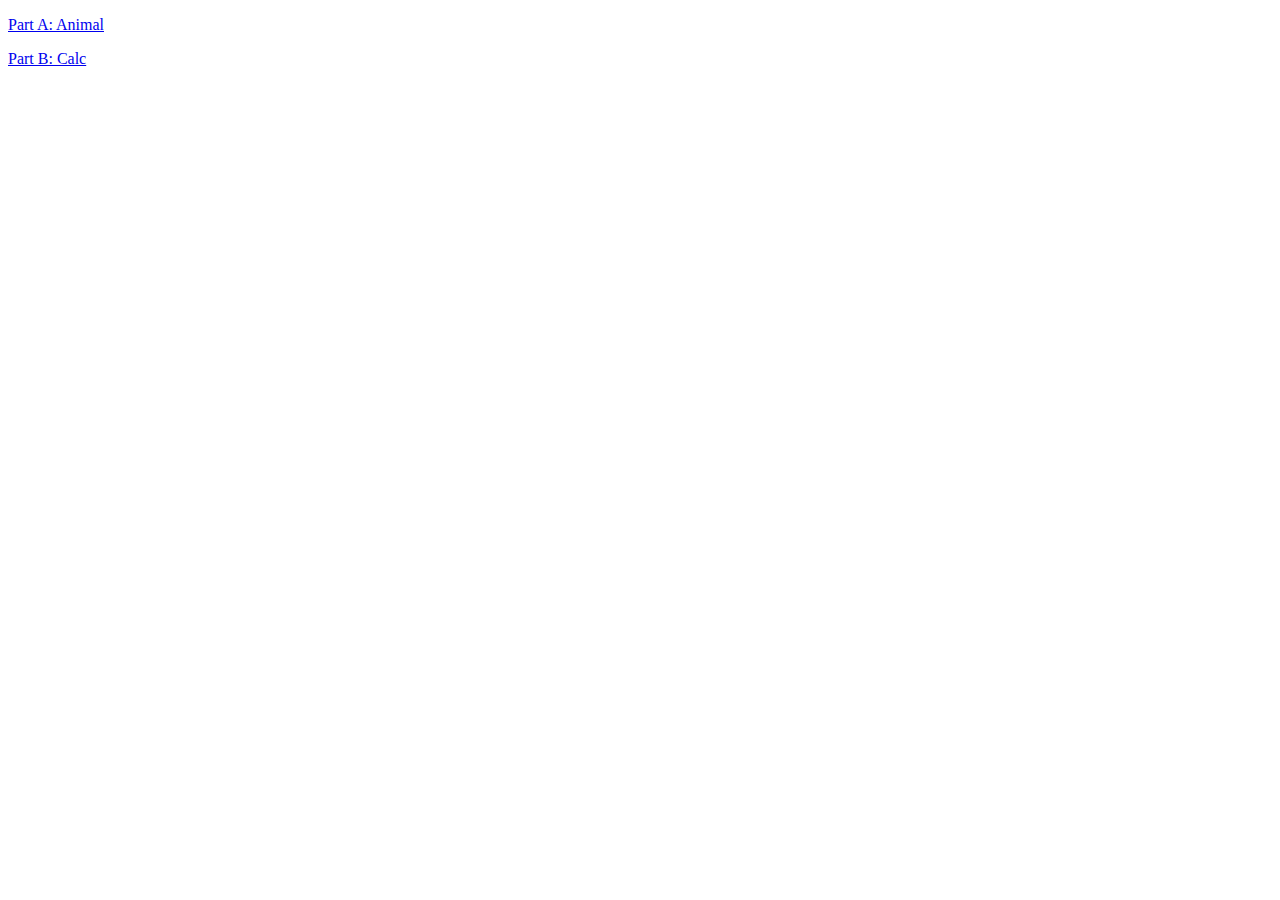
<file: hw02.samedh.site/index.html>
<!doctype html>
<html lang="en">
    <head>
        <meta charset="utf-8">
        <title>HW03</title>
    </head>
    <body>
        <p><a href="animal.html">Part A: Animal</a></p>
        <p><a href="calc.html">Part B: Calc</a></p>
    </body>
</html>
</file>
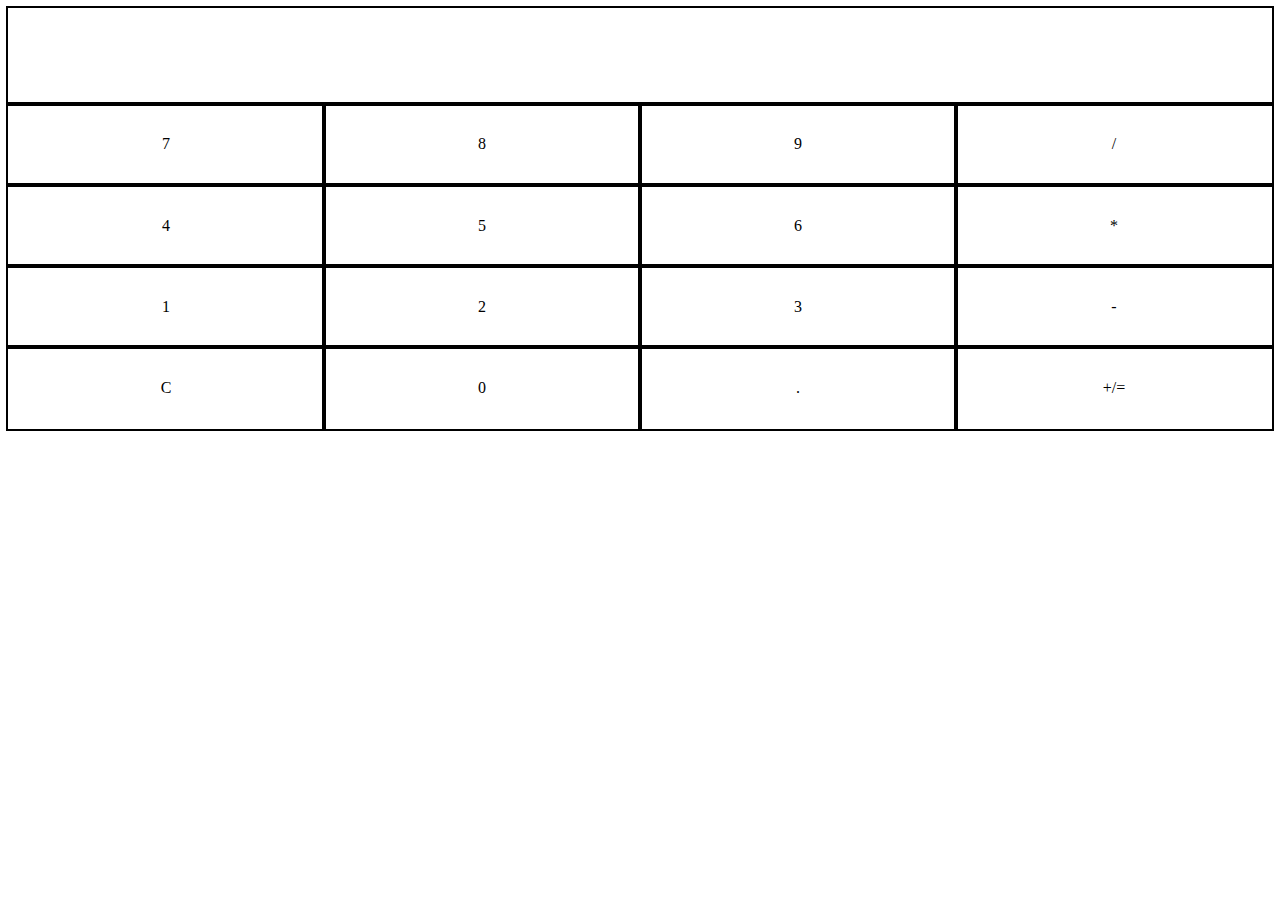
<file: hw02.samedh.site/calc.html>
<!doctype html>
<html lang="en">
    <head>
        <meta charset="utf-8">
        <link rel="stylesheet" href="style.css">
        <script src="calc.js"></script>
        <title>HW02 Part B</title>
    </head>
    <body>
        <div id = "display"></div>
        <div id ="calc"></div>
    </body>
</html>
</file>
<file: hw02.samedh.site/style.css>
div#calc {
   display: flex;
   flex-wrap: wrap-reverse;
   /*justify-content: space-between;*/
}
div#display {
    outline: 2px solid black;
    padding: 3%;
    min-height: 20px;
}

div.button {
    width: 20%;
    outline: 2px solid black;
    text-align: center;
    padding: 2.5%;
}

div.button:hover {
    background-color: black;
    color: white;
}

div.selected_button {
    width: 20%;
    outline: 2px solid black;
    text-align: center;
    padding: 2.5%;
    background-color: black;
    color: white;
}
</file>
